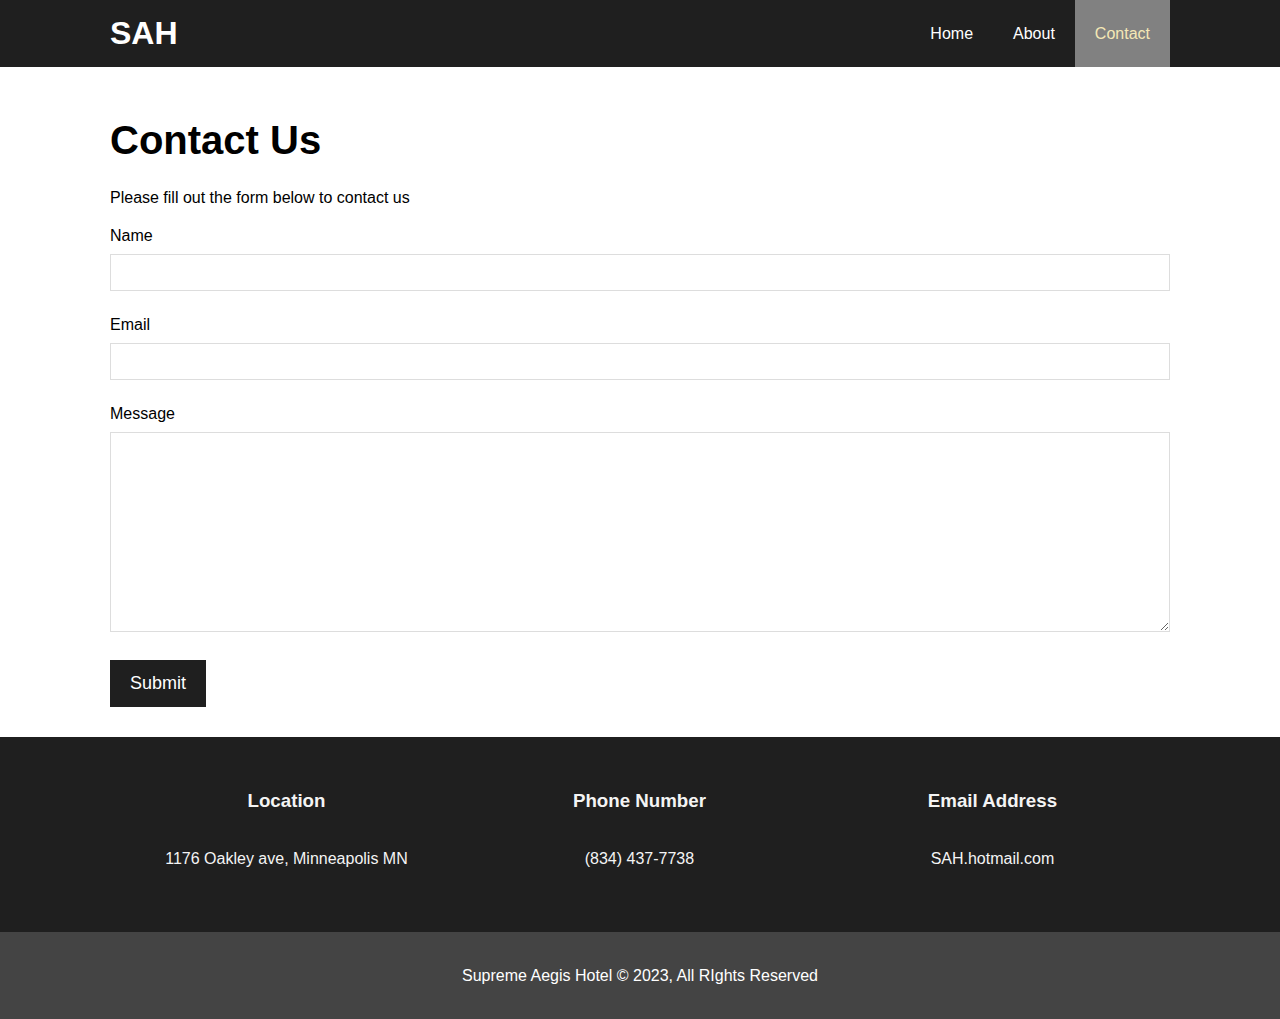
<file: contact.html>
<!DOCTYPE html>
<html lang="en">
  <head>
    <meta charset="UTF-8" />
    <meta name="viewport" content="width=device-width, initial-scale=1.0" />
    <meta http-equiv="X-UA-Compatible" content="ie=edge" />
    <meta
      name="description"
      content="Welcome to the most extraordinary hotel in Boston Massachusetts" />
    <meta name="keywords" content="hotel,boston hotel,new england hotel" />
    <link
      rel="stylesheet"
      href="https://use.fontawesome.com/releases/v5.6.1/css/all.css"
      integrity="sha384-gfdkjb5BdAXd+lj+gudLWI+BXq4IuLW5IT+brZEZsLFm++aCMlF1V92rMkPaX4PP"
      crossorigin="anonymous" />
    <title>Supreme Aegis Hotel| Contact</title>
    <link rel="stylesheet" href="style.css" />
  </head>
  <body>
    <header>
      <nav class="navbar">
        <div class="container">
          <h1 class="logo"><a href="index.html">SAH</a></h1>
          <ul>
            <li><a href="index.html">Home</a></li>
            <li><a href="about.html">About</a></li>
            <li><a class="current" href="contact.html">Contact</a></li>
          </ul>
        </div>
      </nav>
    </header>

    <section id="contact-form" class="py-3">
      <div class="container">
        <h1 class="l-heading"><span class="text-primary">Contact</span> Us</h1>
        <p>Please fill out the form below to contact us</p>
        <form action="process.php">
          <div class="form-group">
            <label for="name">Name</label>
            <input type="text" name="name" id="name" />
          </div>
          <div class="form-group">
            <label for="email">Email</label>
            <input type="email" name="email" id="email" />
          </div>
          <div class="form-group">
            <label for="message">Message</label>
            <textarea name="message" id="message"></textarea>
          </div>
          <button type="submit" class="btn">Submit</button>
        </form>
      </div>
    </section>

    <section id="contact-info" class="bg-dark">
      <div class="container">
        <div class="box">
          <i class="fas fa-hotel fa-3x"></i>
          <h3>Location</h3>
          <p>1176 Oakley ave, Minneapolis MN</p>
        </div>
        <div class="box">
          <i class="fas fa-phone fa-3x"></i>
          <h3>Phone Number</h3>
          <p>(834) 437-7738</p>
        </div>
        <div class="box">
          <i class="fas fa-envelope fa-3x"></i>
          <h3>Email Address</h3>
          <p>SAH.hotmail.com</p>
        </div>
      </div>
    </section>

    <footer id="main-footer">
      <p>Supreme Aegis Hotel &copy; 2023, All RIghts Reserved</p>
    </footer>
  </body>
</html>
</file>
<file: style.css>
/* CSS Reset */
* {
  margin: 0;
  padding: 0;
  box-sizing: border-box;
}

/* Main Styling */
html body {
  font-family: Arial, Helvetica, sans-serif;
  line-height: 1.7em;
}

a {
  color: #333;
  text-decoration: none;
}

h1,
h2,
h3 {
  padding-bottom: 20px;
}

p {
  margin: 10px 0;
}

/* Utility Classes */

.container {
  margin: auto;
  max-width: 1100px;
  overflow: auto;
  padding: 0 20px;
}

.btn {
  display: inline-block;
  font-size: 18px;
  color: white;
  background: #1f1f1f;
  padding: 13px 20px;
  border: none;
  cursor: pointer;
}

.btn:hover {
  background: #f5e8b6;
  color: #1f1f1f;
}

.btn-light {
  background: #1f1f1f;
  color: #fff;
}

.bg-dark {
  background: #1f1f1f;
  color: #f4f4f4;
}

.bg-light {
  background: #fff;
  color: #1f1f1f;
}

.bg-primary {
  background: #f5e8b6;
  color: #1f1f1f;
}

.clr {
  clear: both;
}

/* Padding */
.py-1 {
  padding: 10px 0;
}
.py-2 {
  padding: 20px 0;
}
.py-3 {
  padding: 30px 0;
}

.l-heading {
  font-size: 40px;
  margin-top: 30px;
}

/* Navbar */
.navbar {
  background: #1f1f1f;
  color: #fff;
  overflow: auto;
}

.navbar a {
  color: white;
}

.navbar h1 {
  float: left;
  padding-top: 20px;
}

.navbar ul {
  list-style: none;
  float: right;
}

.navbar ul li {
  float: left;
}

.navbar ul li a {
  display: block;
  padding: 20px;
  text-align: center;
}

.navbar ul li a:hover,
.navbar ul li a.current {
  background: #818181;
  color: #f5e8b6;
}

/* Showcase Styling */
.showcase {
  background: url(images/Hotel_building.jpg) no-repeat center center/cover;
  height: 600px;
}

.showcase .showcase-content {
  color: #f5f3f3;
  text-align: center;
  padding-top: 170px;
}

.showcase .showcase-content h1 {
  font-size: 60px;
  line-height: 1.2em;
}

/* Home Information */
.home-info {
  height: 400px;
}

.home-info .info-img {
  float: left;
  width: 50%;
  background: url(images/hotel-lobby.jpg) no-repeat;
  min-height: 100%;
}

.home-info .info-content {
  float: right;
  width: 50%;
  text-align: center;
  overflow: hidden;
}

.home-info .info-content p {
  padding-bottom: 30px;
}

/* Features */
.box {
  float: left;
  width: 33.3%;
  padding: 50px;
  text-align: center;
}

.box i {
  margin-bottom: 10px;
}

/* About Information */
.about-info .info-right {
  float: right;
  width: 50%;
  min-height: 100%;
}

.about-info .info-right img {
  display: block;
  margin: auto;
  width: 70%;
  border-radius: 50%;
}

.about-info .info-left {
  float: left;
  width: 50%;
  min-height: 100%;
}

/* Testimonials */
#testimonials {
  height: 600px;
  padding-top: 40px;
}

#testimonials .testimonial img {
  width: 100px;
  float: left;
  margin-right: 20px;
  border-radius: 50%;
}

#testimonials h2 {
  color: #1f1f1f;
  text-align: center;
  padding-bottom: 40px;
}

#testimonials .testimonial {
  padding: 20px;
  margin-bottom: 40px;
  border-radius: 5px;
}

/* Footer */
.main-footer {
  text-align: center;
  background: #1f1f1f;
  color: #ffffff;
  padding: 20px;
}

/* Contact Form */
#contact-form .form-group {
  margin-bottom: 20px;
}

#contact-form label {
  display: block;
  margin-bottom: 5px;
}

#contact-form input,
#contact-form textarea {
  width: 100%;
  padding: 10px;
  border: 1px #ddd solid;
}

#contact-form textarea {
  height: 200px;
}

#contact-form input:focus,
#contact-form textarea:focus {
  outline: none;
  border-color: #f7c08a;
}

/* Footer */
#main-footer {
  text-align: center;
  background: #444;
  color: #fff;
  padding: 20px;
}
</file>
